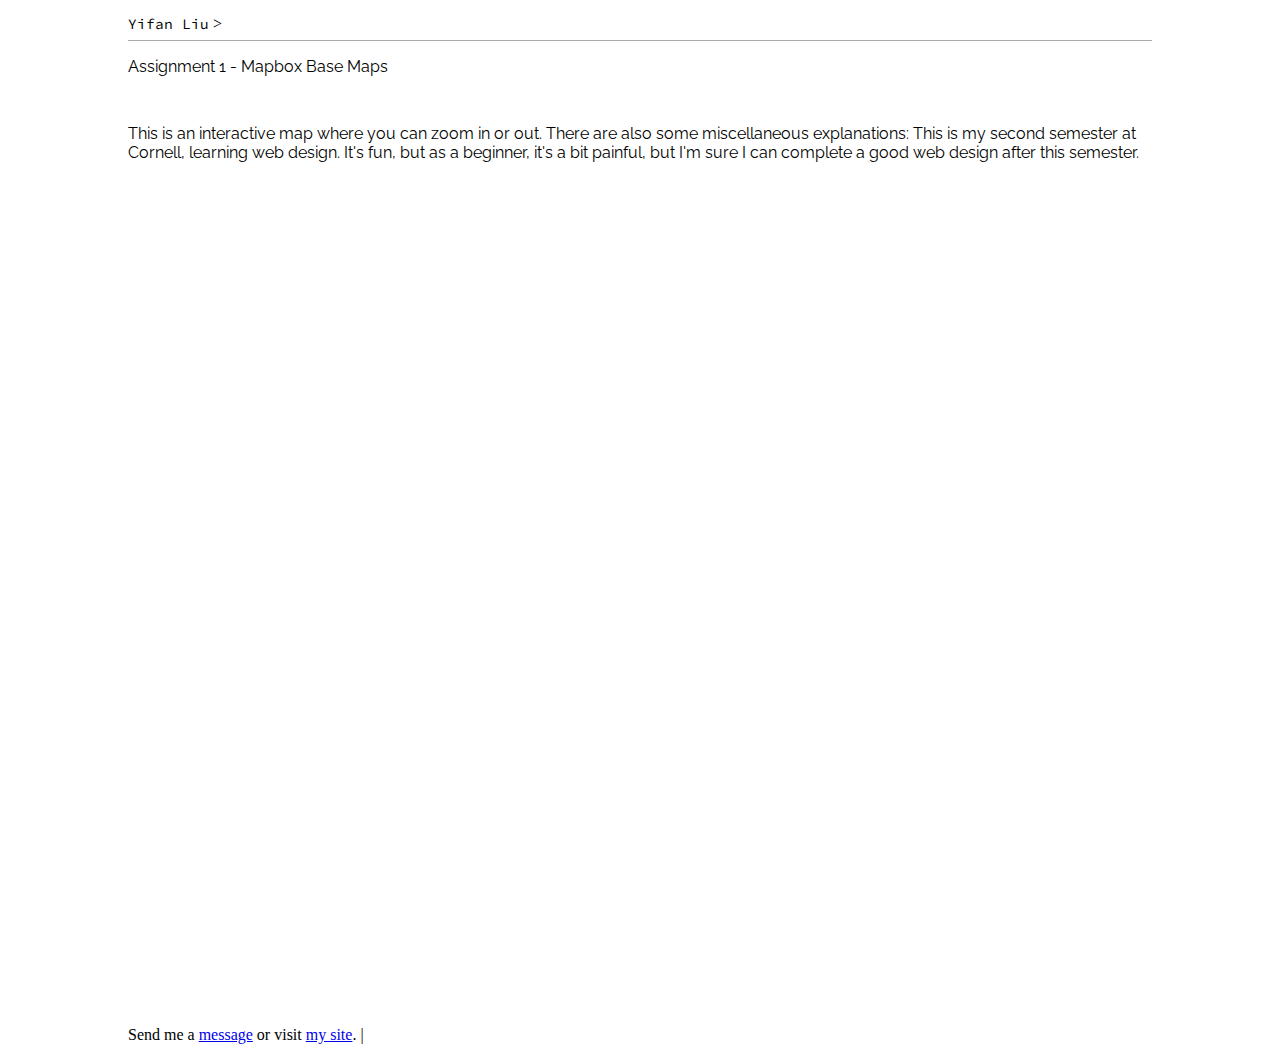
<file: Assignment_01/index.html>
<!DOCTYPE html>
<html lang="en">
  <head>
    <meta charset="UTF-8" />
    <meta name="viewport" content="width=device-width, initial-scale=1.0" />
    <meta name="author" content="Juan Francisco Saldarriaga" />
    <meta
      name="keywords"
      content="mapping, storytelling, urban design, new york"
    />
    <title>Assignment 1 - Web Map</title>
    <link rel="stylesheet" href="../style.css" />
    <link
      href="https://api.mapbox.com/mapbox-gl-js/v3.9.4/mapbox-gl.css"
      rel="stylesheet"
    />
    <script src="https://api.mapbox.com/mapbox-gl-js/v3.9.4/mapbox-gl.js"></script>
    <link rel="preconnect" href="https://fonts.googleapis.com" />
    <link rel="preconnect" href="https://fonts.gstatic.com" crossorigin />
    <link rel="preconnect" href="https://fonts.googleapis.com">
    <link rel="preconnect" href="https://fonts.gstatic.com" crossorigin>
    <link href="https://fonts.googleapis.com/css2?family=Raleway:ital,wght@0,100..900;1,100..900&display=swap" rel="stylesheet">
    <link
      href="https://fonts.googleapis.com/css2?family=Roboto:ital,wght@0,100..900;1,100..900&family=Source+Code+Pro:ital,wght@0,200..900;1,200..900&display=swap"
      rel="stylesheet"
    />
  </head>
  <body>
    <header>
      <a class="nav-title" href="../index.html">Yifan Liu</a>


      >
    </header>
    <main>
      <div class="assignment">
        <p class="project-title">Assignment 1 - Mapbox Base Maps</p>
        <p class="assignment-description">
          This is an interactive map where you can zoom in or out. 
          There are also some miscellaneous explanations: This is my second semester at Cornell, learning web design. 
          It's fun, but as a beginner, it's a bit painful, but I'm sure I can complete a good web design after this semester.
        </p>
        <div id="map"></div>
      </div>
    </main>
    <footer>
      <p class="footer-text">
        Send me a <a href="mailto:archilyf@qq.com">message</a> or visit
        <a href="https://juanfrans.com/">my site</a>. |
        <a href="https://creativecommons.org/licenses/by-nc-nd/4.0/"
         >
    </footer>
    <script src="./map.js"></script>
  </body>
</html>
</file>
<file: style.css>
body {
  margin-right: auto;
  margin-left: auto;
  padding-left: 1rem;
  padding-right: 1rem;
  max-width: 64rem;
}

header {
  border-top: 0px;
  border-bottom: 1px solid #aaa;
}

a.nav-title,
a.nav-title:visited {
  font-family: 'Source Code Pro', monospace;
  font-size: 0.9em;
  font-weight: 400;
  color: black;
  text-decoration: none;
  line-height: 2rem;
}

section#about {
  padding-bottom: 1rem;
}

#about p {
  font-family: 'Raleway', serif;
  font-size: 1.4em;
  font-optical-sizing: auto;
  font-weight: 300;
  font-style: normal;
}

#about a,
a:visited {
  text-decoration: none;
  color: black;
  border-bottom: 1px solid;
  border-color: #ff8800;
}

#projects h2 {
  font-family: 'Source Code Pro', monospace;
  font-size: 16px;
  text-transform: uppercase;
  font-weight: 600;
}

#map {
  width: 100%;
  height: 800px;
  margin: 1em auto;
}

.assignment-PIC {
  width: 100%;  /* 让图片撑满容器 */
  max-width: 420px; /* 控制图片最大宽度，防止过大 */
  aspect-ratio: 4 / 3; /* 让图片固定 4:3 的比例 */
  object-fit: cover; /* 裁剪超出部分，确保 4:3 */
  border-radius: 0px; /* （可选）让图片有圆角 */
}


/* 新增的 prjttl 样式 */
.project-title {
  font-family: 'Raleway', serif;
  font-optical-sizing: auto;
  font-weight: 400;
  font-style: normal;
  margin-bottom: 3rem;
}

.assignment-description {
  font-family: 'Raleway', serif;
  font-optical-sizing: 20;
  font-weight: 400;
  font-style: normal;
  margin-bottom: 3rem;
}

.projects-container {
  display: grid;
  grid-template-columns: repeat(auto-fit, minmax(300px, 1fr));
  gap: 30px;
  justify-items: left;
}
</file>
